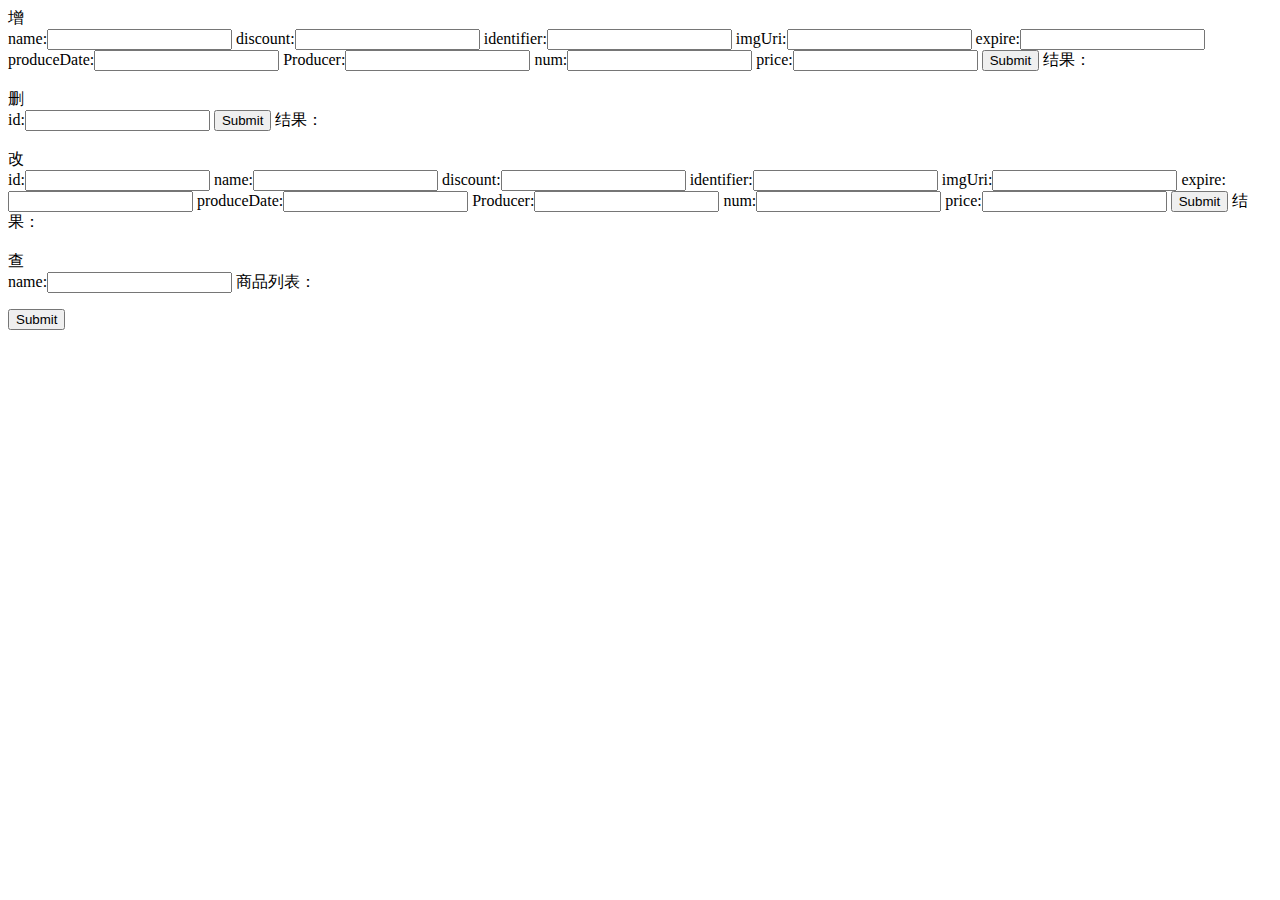
<file: src/main/resources/templates/schoolmasterWNB/backstageManage.html>
<!DOCTYPE html>
<html lang="zh" xmlns:th="http://www.thymeleaf.org">
<head>
    <meta charset="UTF-8">
    <title>后台管理</title>
</head>
<body>
<!--增-->
增
    <form th:action="@{/insertGoods}" method="post">
        name:<input name="name" type="text">
        discount:<input name="discount" type="text">
        identifier:<input name="identifier" type="text">
        imgUri:<input name="imgUri" type="text">
        expire:<input name="expire" type="text">
        produceDate:<input name="produceDate" type="text">
        Producer:<input name="producer" type="text">
        num:<input name="num" type="text">
        price:<input name="price" type="text">
        <input type="submit" text="提交">
        结果：<span th:text="${insertResult}"></span>
    </form>
<br>
<!--删-->
删
<form th:action="@{/delGoods}">
    id:<input name="id" type="text">
    <input type="submit" text="提交">
    结果：<span th:text="${delResult}"></span>
</form>
<br>
<!--改-->
改
<form th:action="@{/updateGoods}">
    id:<input name="id" type="text">
    name:<input name="name" type="text">
    discount:<input name="discount" type="text">
    identifier:<input name="identifier" type="text">
    imgUri:<input name="imgUri" type="text">
    expire:<input name="expire" type="text">
    produceDate:<input name="produceDate" type="text">
    Producer:<input name="Producer" type="text">
    num:<input name="num" type="text">
    price:<input name="price" type="text">
    <input type="submit" text="提交">
    结果：<span th:text="${updateResult}"></span>
</form>
<br>
<!--查-->
查
<form th:action="@{/selectGoods}">
    name:<input name="name" type="text">
    商品列表：<p th:text="${GoodsResult}"></p>
    <input type="submit" text="提交">
</form>
</body>
</html>
</file>
